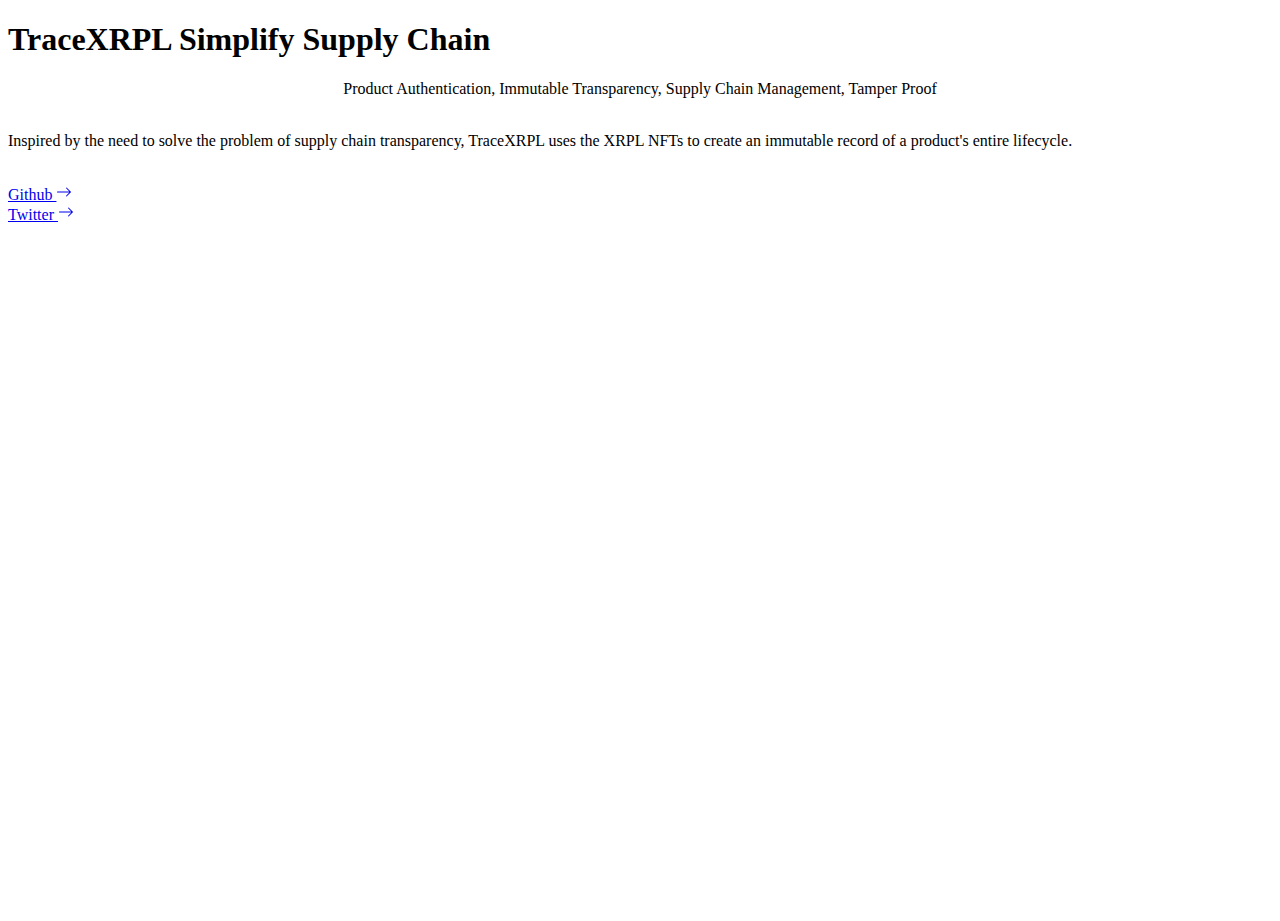
<file: index.html>
<!DOCTYPE html>
<html lang="en">
   <head>
      <meta charset="UTF-8">
      <meta name="viewport" content="width=device-width, initial-scale=1.0">
      <meta http-equiv="X-UA-Compatible" content="ie=edge">
      <title>TraceXRPL</title>
       <link rel="shortcut icon" type="image/x-icon" href="images/favicon.ico">
      <link href="https://cdn.jsdelivr.net/npm/bootstrap@5.3.0-alpha1/dist/css/bootstrap.min.css" rel="stylesheet" integrity="sha384-GLhlTQ8iRABdZLl6O3oVMWSktQOp6b7In1Zl3/Jr59b6EGGoI1aFkw7cmDA6j6gD" crossorigin="anonymous">
      <style>
         html,
         body {
         height: 100%
         }
         .separator {
         display: flex;
         align-items: center;
         text-align: center;
         }
         .separator::before,
         .separator::after {
         content: '';
         flex: 1;
         border-bottom: 1px solid #fff;
         }
         .separator:not(:empty)::before {
         margin-right: .25em;
         }
         .separator:not(:empty)::after {
         margin-left: .25em;
         }
      </style>
   </head>
   <body class="text-bg-dark d-flex">
      <div class="d-flex w-100 h-100 justify-content-center align-items-center">
         <div class="container text-center w-50">
            <h1><span class="display-1">TraceXRPL </span> <span class="display-6">Simplify Supply Chain</span></h1>
            <div class="d-none d-lg-block">
               <div class="separator">Product Authentication, Immutable Transparency, Supply Chain Management, Tamper Proof</div>
            </div>
            <br>
            <p class="lead">Inspired by the need to solve the problem of supply chain transparency, TraceXRPL uses the XRPL NFTs to create an immutable record of a product's entire lifecycle.</p>
            <br>
            <div class="row">
               <div class="col py-2">
                  <a href="https://github.com/ripci504/TraceXRPL" type="button" class="btn btn-light w-100">
                     Github 
                     <svg xmlns="http://www.w3.org/2000/svg" width="16" height="16" fill="currentColor" class="bi bi-arrow-right" viewBox="0 0 16 16">
                        <path fill-rule="evenodd" d="M1 8a.5.5 0 0 1 .5-.5h11.793l-3.147-3.146a.5.5 0 0 1 .708-.708l4 4a.5.5 0 0 1 0 .708l-4 4a.5.5 0 0 1-.708-.708L13.293 8.5H1.5A.5.5 0 0 1 1 8z"/>
                     </svg>
                  </a>
               </div>
               <div class="col py-2">
                  <a href="https://twitter.com/TraceXRPL" type="button" class="btn btn-light w-100">
                     Twitter 
                     <svg xmlns="http://www.w3.org/2000/svg" width="16" height="16" fill="currentColor" class="bi bi-arrow-right" viewBox="0 0 16 16">
                        <path fill-rule="evenodd" d="M1 8a.5.5 0 0 1 .5-.5h11.793l-3.147-3.146a.5.5 0 0 1 .708-.708l4 4a.5.5 0 0 1 0 .708l-4 4a.5.5 0 0 1-.708-.708L13.293 8.5H1.5A.5.5 0 0 1 1 8z"/>
                     </svg>
                  </a>
               </div>
            </div>
         </div>
      </div>
   </body>
</html>
</file>
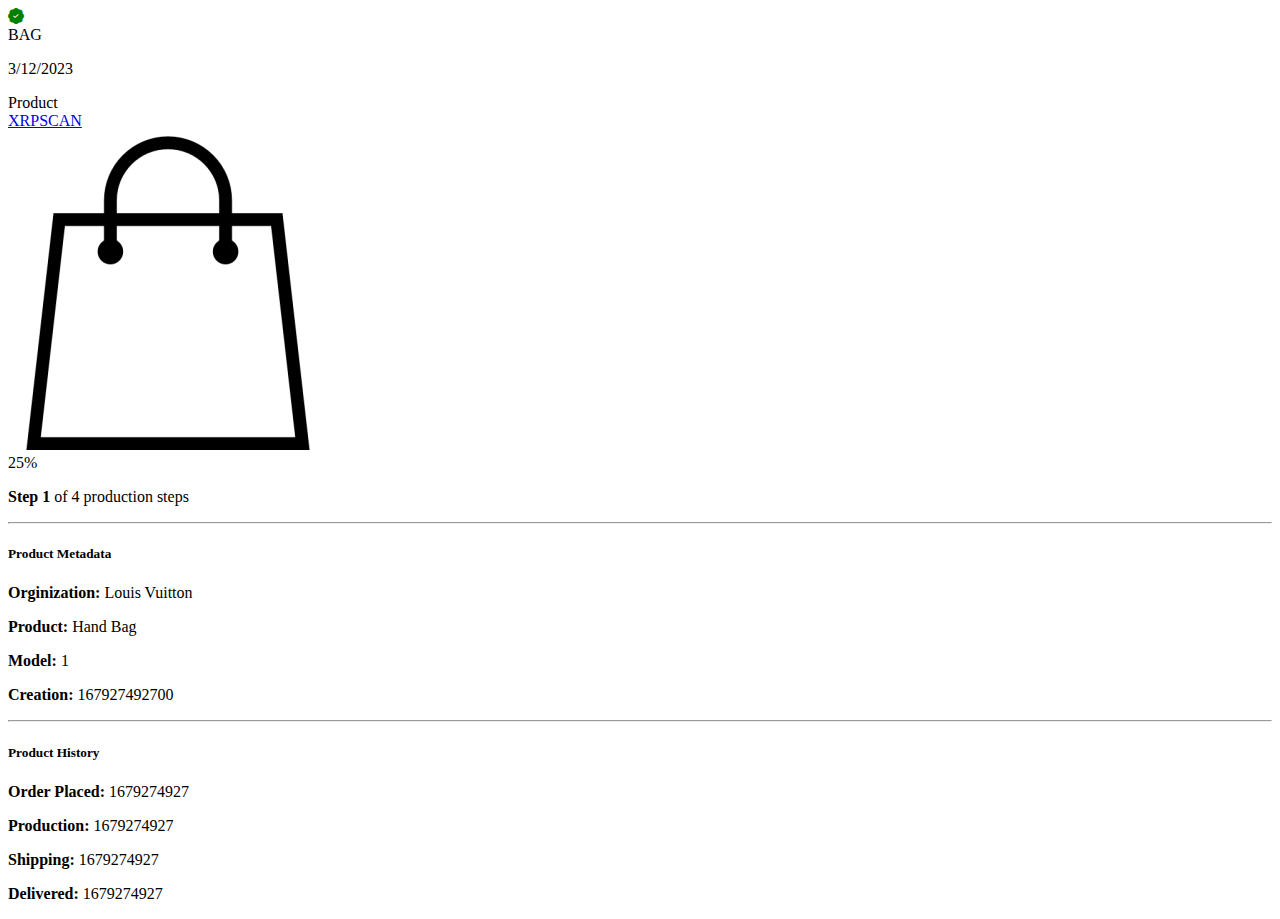
<file: app/templates/index.html>
<!DOCTYPE html>
<html lang="en">
  <head>
    <meta charset="UTF-8">
    <meta name="viewport" content="width=device-width, initial-scale=1.0">
    <meta http-equiv="X-UA-Compatible" content="ie=edge">
    <title>PRODUCTS</title>
    <link rel="stylesheet" href="https://cdn.jsdelivr.net/npm/bootstrap-icons@1.10.3/font/bootstrap-icons.css">
    <link href="https://cdn.jsdelivr.net/npm/bootstrap@5.3.0-alpha1/dist/css/bootstrap.min.css" rel="stylesheet" integrity="sha384-GLhlTQ8iRABdZLl6O3oVMWSktQOp6b7In1Zl3/Jr59b6EGGoI1aFkw7cmDA6j6gD" crossorigin="anonymous">
    <link rel="stylesheet" href="https://rsms.me/inter/inter.css">
  </head>
  <body class="bg-dark">
    <div class="container row mx-auto">
      <div class="col-lg-7 mx-auto shadow-lg bg-body-tertiary rounded my-5">
        <div class="row">
            <div class="d-flex align-items-center fs-2 col-6">
              <a data-bs-toggle="tooltip" data-bs-title="Authenticated">
                <i class="bi bi-patch-check-fill" style="color: green"></i>
              </a>
              <div class="mx-1">
                <span class="fs-4 lh-sm text-break">BAG</span>
                <p class="fs-6 lh-sm small">3/12/2023</p>
              </div>
            </div>
            <div class="d-flex align-items-center justify-content-end col-6">
              <div class="text-center">
                <a type="button" class="btn btn-warning">Product</a>
                <br>
                <a class="small text-black" href="https://xrpscan.com/">XRPSCAN</a>
              </div>
            </div>
        </div>
          <div class="p-5 text-center">
            <image 
            src="../static/images/bag.png"
            class="img-fluid"/>
            <div class="progress mt-2" role="progressbar" aria-label="Danger example" aria-valuenow="100" aria-valuemin="0" aria-valuemax="100">
              <div class="progress-bar bg-danger" style="width: 25%">25%</div>
            </div>
            <p class="text-start"><strong>Step 1</strong> of 4 production steps</p>
            
            <div class="text-start">
              <hr>

              <h5>Product Metadata</h5>

              <p><strong>Orginization:</strong> Louis Vuitton</p>
              <p><strong>Product:</strong> Hand Bag</p>
              <p><strong>Model:</strong> 1</p>
              <p><strong>Creation:</strong> 167927492700</p>

              <hr>

              <h5>Product History</h5>
              <p><strong>Order Placed:</strong> 1679274927</p>
              <p><strong>Production:</strong> 1679274927</p>
              <p><strong>Shipping:</strong> 1679274927</p>
              <p><strong>Delivered:</strong> 1679274927</p>

            </div>
          </div>
        </div>
    </div>
    <!---->
    <script src="https://cdn.jsdelivr.net/npm/bootstrap@5.3.0-alpha1/dist/js/bootstrap.bundle.min.js" integrity="sha384-w76AqPfDkMBDXo30jS1Sgez6pr3x5MlQ1ZAGC+nuZB+EYdgRZgiwxhTBTkF7CXvN" crossorigin="anonymous"></script>
    <script>
      const tooltipTriggerList = document.querySelectorAll('[data-bs-toggle="tooltip"]')
      const tooltipList = [...tooltipTriggerList].map(tooltipTriggerEl => new bootstrap.Tooltip(tooltipTriggerEl))
    </script>
    <!---->
  </body>
</html>
</file>
